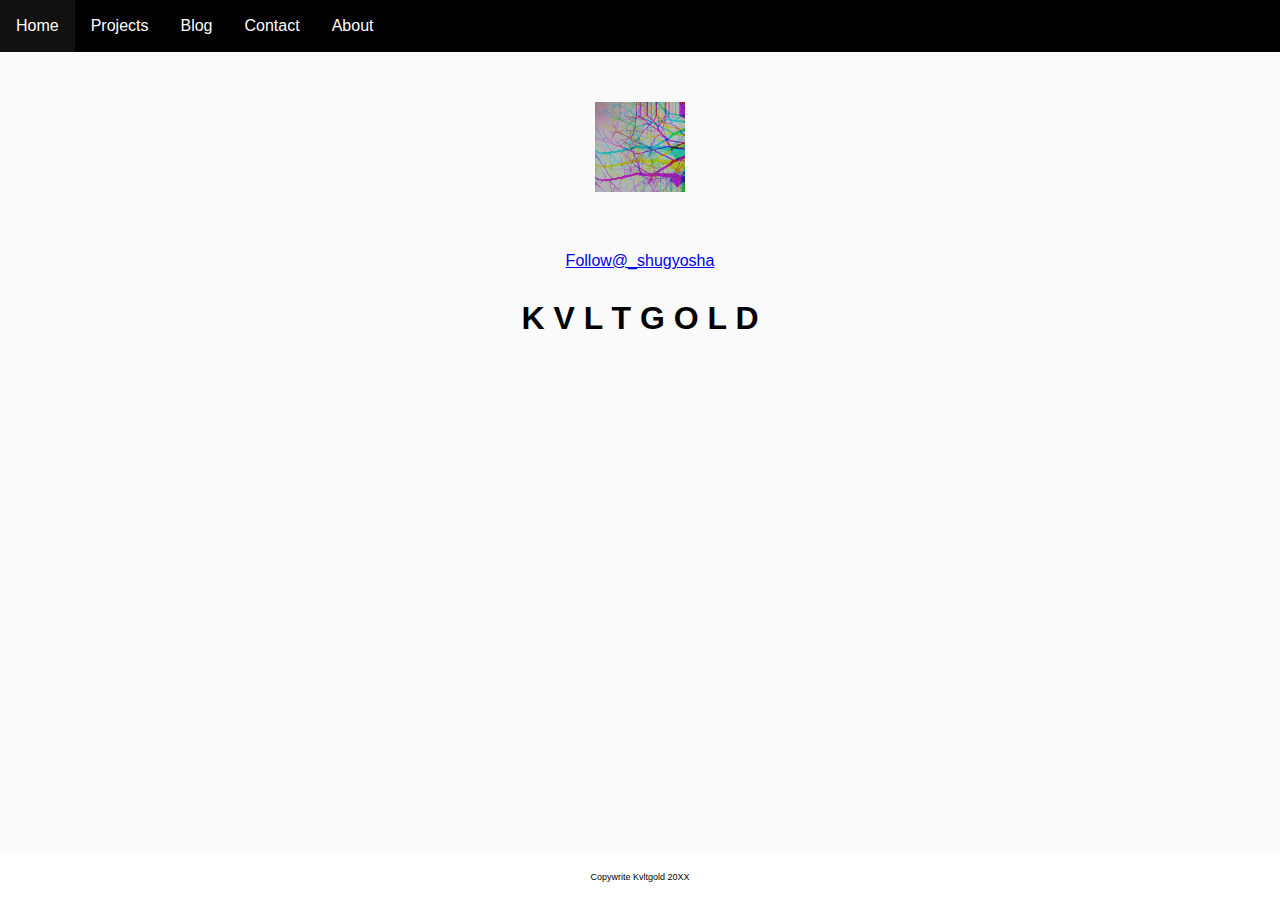
<file: index.html>
<!DOCTYPE html>
<html>
	<head>
		<title>K V l T G o L D</title>
		<link rel="stylesheet" type="text/css" href="style.css">
	</head>
	<body>
	<div>
		<header>
	<ul>
  		<li><a href="/index.html">Home</a></li>
  		<li><a href="/projects.html">Projects</a></li>
  		<li><a href="/blog.html">Blog</a></li>
  		<li><a href="/contact.html">Contact</a></li>
  		<li><a class="active" href="/about.html">About</a></li>
	</ul>
	</div>
		<div class="logo">
			<img src="img/kvltlogo.jpg" alt="kvltgold logo"
				width="90" height="90" alt="kvltlogo" />
		</div>
		<div class="twitter">
			<a href="https://twitter.com/_shugyosha" class="twitter-follow-button" data-show-count="true">Follow@_shugyosha</a><script async src="//platform.twitter.com/widgets.js" charset="utf-8"></script>
		</div>

		</header>
 
		<main>
		<div class="WELCOME">
			<h1>K V L T G O L D</h1>
		<div>
		</main>

		<div class="footer"><footer>Copywrite Kvltgold 20XX</footer></div>
	</body>

</html>
</file>
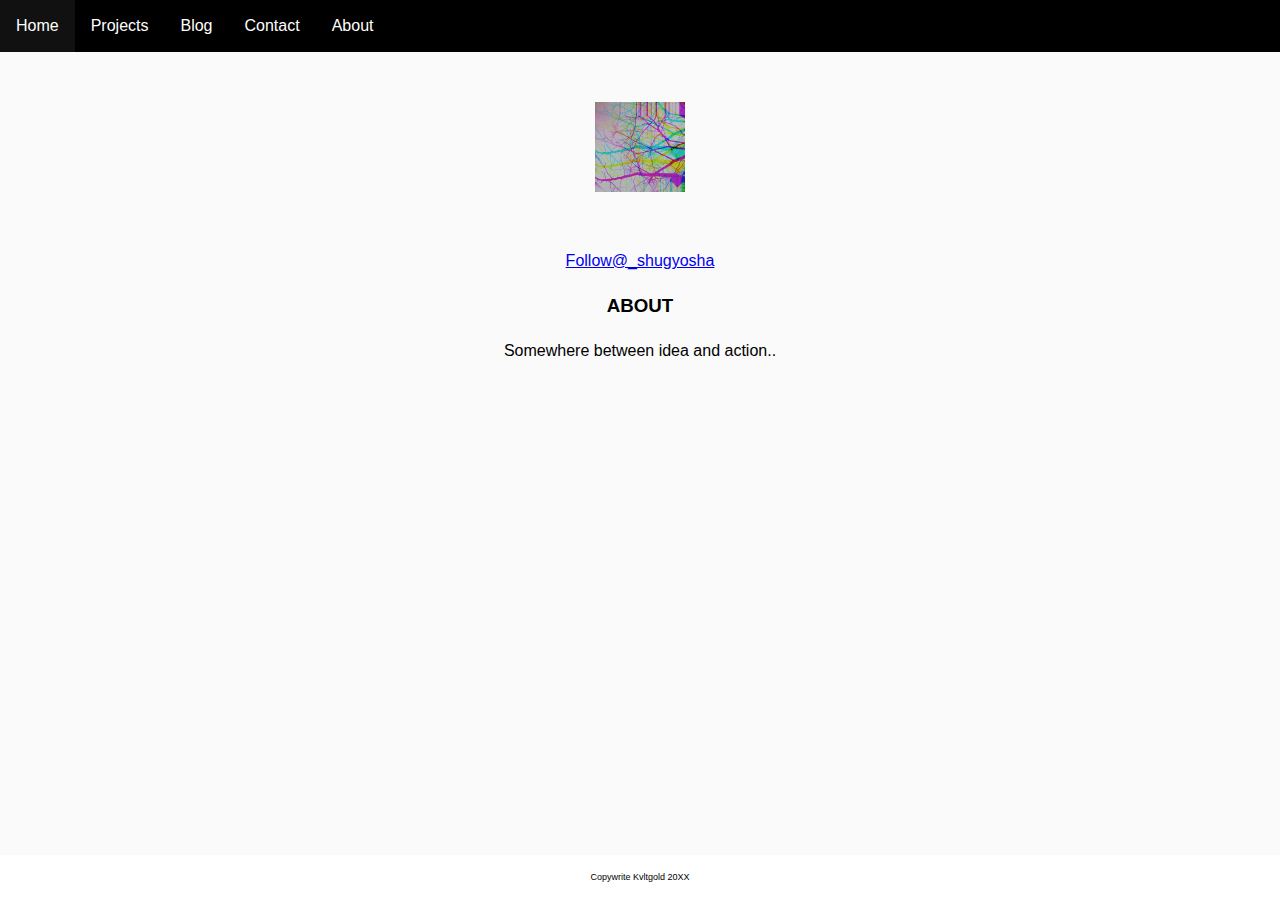
<file: about.html>
<!DOCTYPE html>
<html>
	<head>
		<title>K V l T G o L D</title>
		<link rel="stylesheet" type="text/css" href="style.css">
	</head>
	<body>
<div>
		<header>
	<ul>
  		<li><a href="/index.html">Home</a></li>
  		<li><a href="/projects.html">Projects</a></li>
  		<li><a href="/blog.html">Blog</a></li>
  		<li><a href="/contact.html">Contact</a></li>
  		<li><a class="active" href="/about.html">About</a></li>
	</ul>
</div>
		<div class="logo">
			<img src="img/kvltlogo.jpg" alt="kvltgold logo"
				width="90" height="90" alt="kvltlogo" />
		</div>
		<div class="twitter">
			<a href="https://twitter.com/_shugyosha" class="twitter-follow-button" data-show-count="true">Follow@_shugyosha</a><script async src="//platform.twitter.com/widgets.js" charset="utf-8"></script>
		</div>

		</header>
 
		<main>

		<div class="ABOUT">
			<h3>ABOUT</h3>
				<p>Somewhere between idea and action..</p>
		</div>

		<div>
		</main>

		<div class="footer">
			<footer>Copywrite Kvltgold 20XX</footer>
		</div>

	</body>
<!--Design, javascript & layout by kvltgold/Tatenda M.-->
</html>
</file>
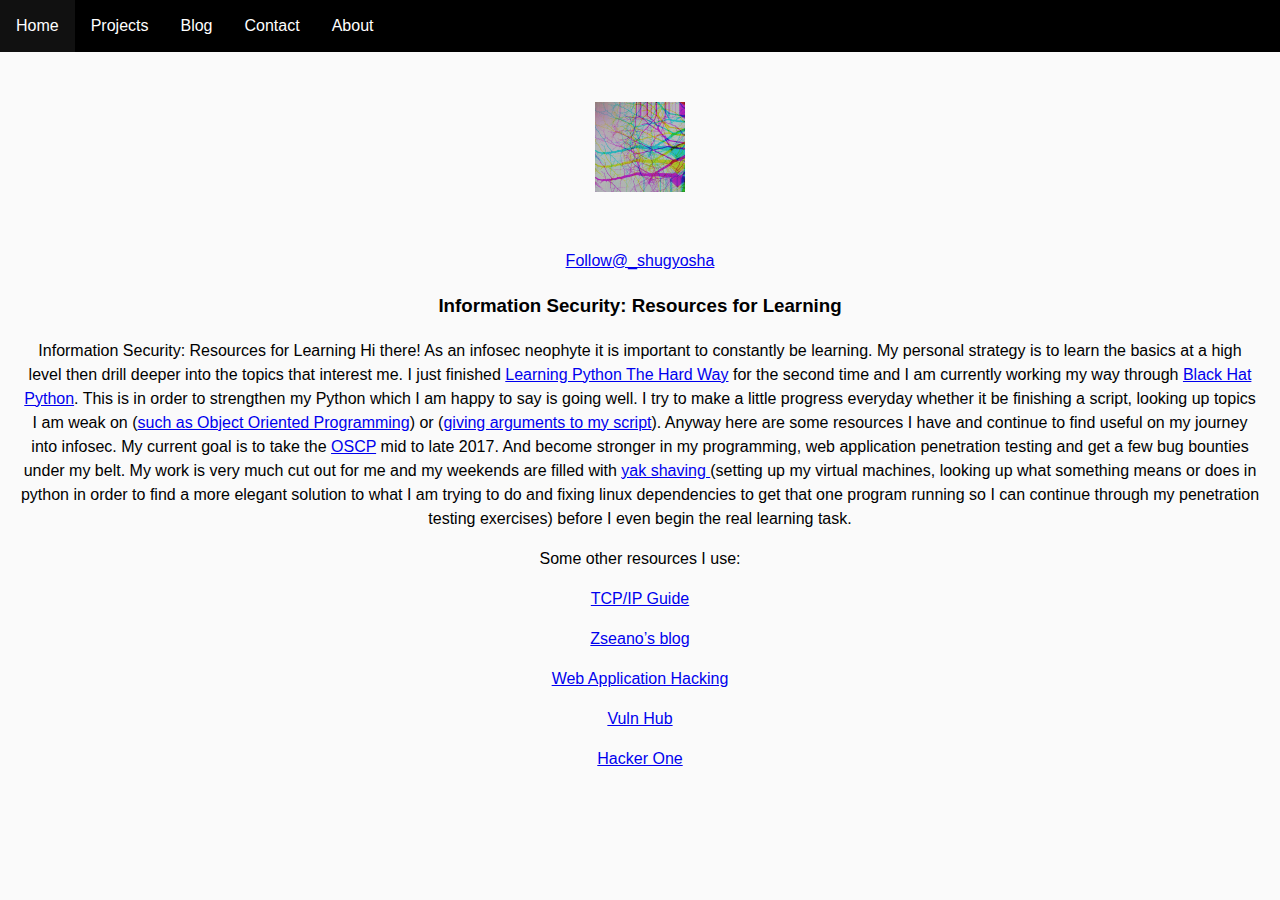
<file: blog.html>
<!DOCTYPE html>
<html>
	<head>
		<title>K V l T G o L D</title>
		<link rel="stylesheet" type="text/css" href="style.css">
	</head>
	<body>
<div>
		<header>
	<ul>
  		<li><a href="/index.html">Home</a></li>
  		<li><a href="/projects.html">Projects</a></li>
  		<li><a href="/blog.html">Blog</a></li>
  		<li><a href="/contact.html">Contact</a></li>
  		<li><a class="active" href="/about.html">About</a></li>
	</ul>
</div>
		<div class="logo">
			<img src="img/kvltlogo.jpg" alt="kvltgold logo"
				width="90" height="90" alt="kvltlogo" />
		</div>
		<div class="twitter">
			<a href="https://twitter.com/_shugyosha" class="twitter-follow-button" data-show-count="true">Follow@_shugyosha</a><script async src="//platform.twitter.com/widgets.js" charset="utf-8"></script>
		</div>

		</header>
 
		<main>

		<div class="ABOUT">
			<h3 class="title">Information Security: Resources for Learning</h3>
				<p class="content">
					Information Security: Resources for Learning
					Hi there!

					As an infosec neophyte it is important to constantly be learning. My personal strategy is to learn the basics at a high level then drill deeper into the topics that interest me.

					I just finished <a href="https://www.learnpythonthehardway.org" target="_blank">Learning Python The Hard Way</a> for the second time and I am currently working my way through <a href="https://www.amazon.com/Black-Hat-Python-Programming-Pentesters-ebook/dp/B00QL616DW" target="_blank">Black Hat Python</a>. This is in order to strengthen my Python which I am happy to say is going well. I try to make a little progress everyday whether it be finishing a script, looking up topics I am weak on (<a href="http://inventwithpython.com/blog/2014/12/02/why-is-object-oriented-programming-useful-with-an-role-playing-game-example/" target="_blank">such as Object Oriented Programming</a>) or (<a href="https://www.tutorialspoint.com/python/python_command_line_arguments.htm">giving arguments to my script</a>).

					Anyway here are some resources I have and continue to find useful on my journey into infosec. My current goal is to take the <a href="https://www.offensive-security.com/information-security-certifications/oscp-offensive-security-certified-professional/" target="_blank">OSCP</a> mid to late 2017. And become stronger in my programming, web application penetration testing and get a few bug bounties under my belt. My work is very much cut out for me and my weekends are filled with <a href="https://www.urbandictionary.com/define.php?term=yak%20shaving" target="_blank">yak shaving </a> (setting up my virtual machines, looking up what something means or does in python in order to find a more elegant solution to what I am trying to do and fixing linux dependencies to get that one program running so I can continue through my penetration testing exercises) before I even begin the real learning task.
				<div class="links">
					<p>Some other resources I use:</p>
					<p><a href="http://www.tcpipguide.com/free/index.htm" target="_blank">TCP/IP Guide</a></p>
					<p><a href="http://zseano.com/" target="_blank">Zseano&#8217;s blog</a></p>
					<p><a href="https://github.com/wtsxDev/List-of-web-application-security" target="_blank">Web Application Hacking</a></p>
					<p><a href="https://www.vulnhub.com/" target="_blank">Vuln Hub</a></p>
					<p><a href="https://hackerone.com/" target="_blank">Hacker One</a></p>
				</div>
				</p>
		</div>

		<div>
		</main>

	</body>
<!--Design, javascript & layout by kvltgold/Tatenda M.-->
</html>
</file>
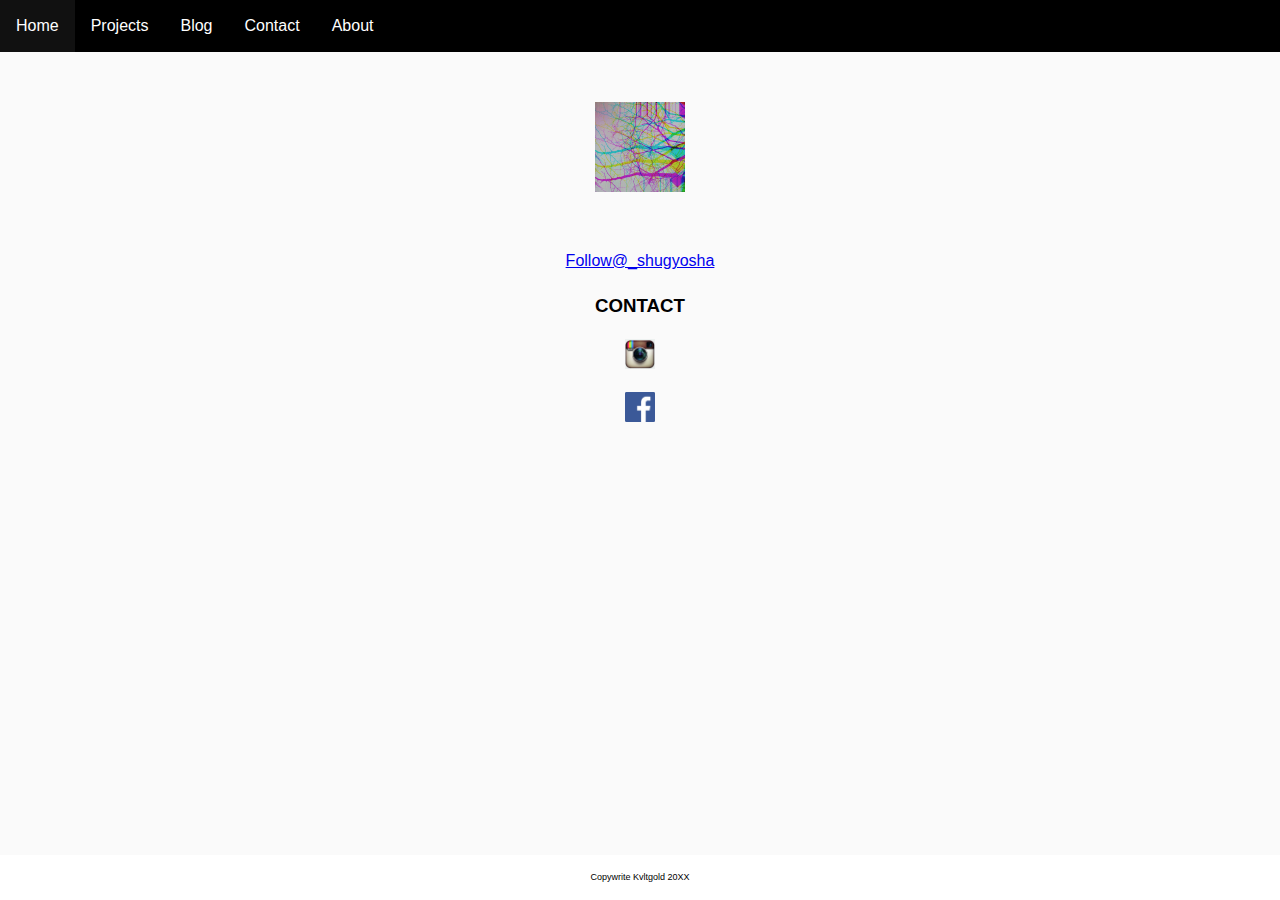
<file: contact.html>
<!DOCTYPE html>
<html>
	<head>
		<title>K V l T G o L D</title>
		<link rel="stylesheet" type="text/css" href="style.css">
	</head>
	<body>
<div>
		<header>
	<ul>
  		<li><a href="/index.html">Home</a></li>
  		<li><a href="/projects.html">Projects</a></li>
  		<li><a href="/blog.html">Blog</a></li>
  		<li><a href="/contact.html">Contact</a></li>
  		<li><a class="active" href="/about.html">About</a></li>
	</ul>
</div>
		<div class="logo">
			<img src="img/kvltlogo.jpg" alt="kvltgold logo"
				width="90" height="90" alt="kvltlogo" />
		</div>

		</header>
 
		<main>

		<div class="CONTACT">
			<div class="twitter">
			<a href="https://twitter.com/_shugyosha" class="twitter-follow-button" data-show-count="true">Follow@_shugyosha</a><script async src="//platform.twitter.com/widgets.js" charset="utf-8"></script>
			<h3>CONTACT</h3>
			<p><a href="https://www.instagram.com/kvltgold/">
				<img src="img/instagramlogo.jpg" width="30" height="30"/></p>
			<p><a href="https://www.facebook.com/kvltgold/">
				<img src="img/facebooklogo.jpg" width="30" height="30"/></p>
			</a>
			
		</div>

		</div>

		<div>
		</main>

		<div class="footer">
			<footer>Copywrite Kvltgold 20XX</footer>
		</div>

	</body>
<!--Design, javascript & layout by kvltgold/Tatenda M.-->

</html>
</file>
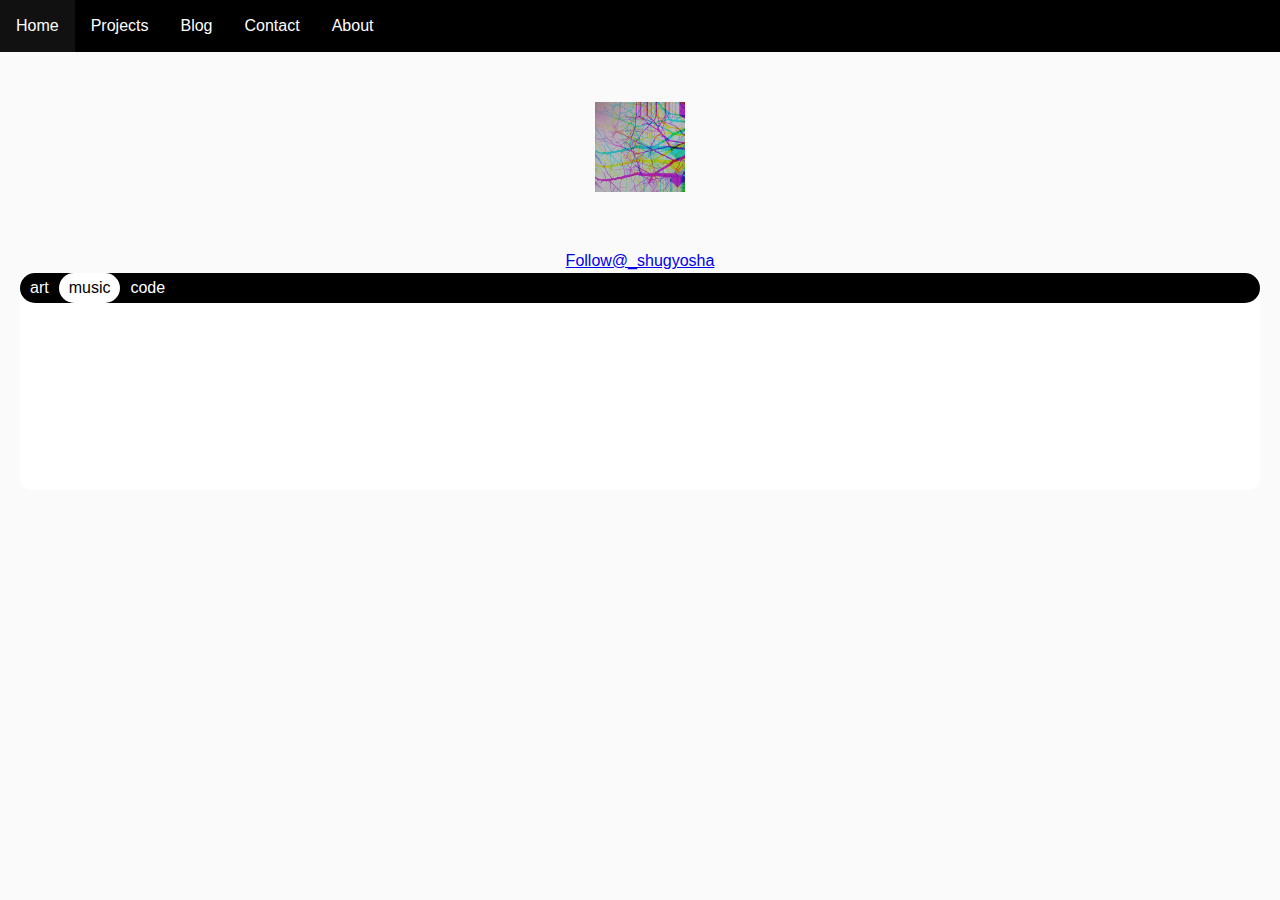
<file: projects.html>
<!DOCTYPE html>
<html>
	<head>
		<title>K V l T G o L D</title>
		<link rel="stylesheet" type="text/css" href="style.css">
	</head>
	<body>
<div>
		<header>
	<ul>
  		<li><a href="/index.html">Home</a></li>
  		<li><a href="/projects.html">Projects</a></li>
  		<li><a href="/blog.html">Blog</a></li>
  		<li><a href="/contact.html">Contact</a></li>
  		<li><a class="active" href="/about.html">About</a></li>
	</ul>
</div>
		<div class="logo">
			<img src="img/kvltlogo.jpg" alt="kvltgold logo"
				width="90" height="90" alt="kvltlogo" />
		</div>

		<div class="twitter">
			<a href="https://twitter.com/_shugyosha" class="twitter-follow-button" data-show-count="true">Follow@_shugyosha</a><script async src="//platform.twitter.com/widgets.js" charset="utf-8"></script>
		</div>

		</header>
 
		<main>
<!--<div class="tab-panels">
		<ul class="tabs">
			<li class="active">panel1</li>
			<li>music</li>
			<li>writing</li>
			<li>coding</li>
			<li>art</li>
		</ul>
		<div id="panel1" class="panel active">
			<div class="music">
			<iframe style="border: 0; width: 400px; height: 274px;" src="https://bandcamp.com/EmbeddedPlayer/album=3627288732/size=large/bgcol=ffffff/linkcol=0687f5/artwork=small/transparent=true/" seamless><a href="http://kvltmusik.bandcamp.com/album/via-negativa-ep">Via Negativa EP by via negativa</a></iframe>
			</div>
		</div>
	</div> -->
			<div class="tab-panels">
            <ul class="tabs">
                <li rel="art">art</li>
                <li rel="music" class="active">music</li>
                <li rel="code">code</li>
            </ul>
	    <div id="art" class="panel">
                <img src="img/kvltlogo.jpg" alt="kvltgold logo"
				width="600" height="600" alt="kvltlogo"/><br/>
            </div>
            <div id="music" class="panel active">
                <iframe style="border: 0; width: 100%; height: 120px;" src="https://bandcamp.com/EmbeddedPlayer/album=3627288732/size=large/bgcol=333333/linkcol=e32c14/tracklist=false/artwork=small/transparent=true/" seamless><a href="http://kvltmusik.bandcamp.com/album/via-negativa-ep">Via Negativa EP</a></iframe>
            </div>
            <div id="code" class="panel">
                <a href="https://github.com/red-leaf1" target="_blank">Github</a>
            </div>
        </div>
		<div>
		</main>

	</body>

<script src="scripts/jquery-3.2.1.js"></script>

<script>
		
$(function() {

	$('.tab-panels .tabs li').on('click', function() {

		var panel = $(this).closest('.tab-panels');

		panel.find('.tabs li.active').removeClass('active');
		$(this).addClass('active');

		//figure out which panel to show
		var panelToShow = $(this).attr('rel');
		
		//hide current panel	
		panel.find('.panel.active').slideUp(300, showNextPanel);

		//show next panel
		function showNextPanel() {
			$(this).removeClass('active');

			$('#'+panelToShow).slideDown(300, function () {
				$(this).addClass('active');
			});
		}

	});

});


</script>
<!--Design, javascript & layout by kvltgold/Tatenda M.-->
</html>
</file>
<file: style.css>
body {
  /* Set margin to 0 pixels on all sides */
  margin: 0px;
  /* Set font family to be Helvetica or Arial */
  font-family: Arial, Helvetica, sans-serif;
  /* Set line height to be 1.5 times larger than default */  
  line-height: 1.5;

  background-color: #ffffff;
}

header {
  /* Set text alignment to center */
  color: #ffffff;
}

ul  {
  list-style-type: none;
  margin: 0;
  padding: 0;
  background-color: black;
}

li {
  display: inline;
}

ul {
    list-style-type: none;
    margin: 0;
    padding: 0;
    overflow: hidden;
    background-color: black;
}


li {
    float: left;
}

li a {
    display: block;
    color: white;
    text-align: center;
    padding: 14px 16px;
    text-decoration: none;
}

/* Change the link color to #111 (black) on hover */
li a:hover {
    background-color: #111;
}

main {
  /* Set maximum width to be 800 pixels */
  max-width: 800;
  /* Set margin to be automatically calculated on all sides */
  margin: auto;
  /* Set padding to be 0 pixels top & bottom, and 20 pixels left & right */
  padding: 0px 20px;
}

.header {
  color: #ffffff;
}

p {
  /* Set font color to be the hex code 666666 */
  color: 666666;

}

.WELCOME {
  color: black;
}


.topnav a {
    width:500px;
    display:table;
    border-collapse: collapse;
    li{
        display:table-cell;
        text-align:center;
        box-sizing: border-box;
        border: #888 1px solid;
    }
}


.kvltgold {
  color: black;
}

body {
    background: #fafafa;
    font-family: "Helvetica Neue", Helvetica, Arial, sans-serif;
    color: black;
}


.tab-panels ul {
    margin: 0;
    padding: 0;
    border-radius: 25px;
}
.tab-panels ul li {
    list-style-type: none;
    display: inline-block;
    margin: 0;
    padding: 3px 10px;
    border-radius: 10px 10px 10px 10px;
    font-weight: 200;
    cursor: pointer;

}

.tab-panels ul li:hover {
    background: white;
    color: black;
    border-radius: 25px;
}

.tab-panels ul li.active {
    color: black;
    background: white;
    border-radius: 25px;
}

.tab-panels .panel {
    display:none;
    padding: 30px;
    border-radius: 25px;
    background-color: white;
    text-align: center;
}

.tab-panels .panel.active {
    display:block;
}


}

.panel {
  text-align: center;
  border-radius: 25px;
}

#code {
  color: red;
}

.ABOUT {
  color: black;
}

.logo {
  text-align: center;
  padding-top: 50px;
}

.twitter {
  text-align: center;
  padding-top: 50px;
}

.tab-panels {
  background-color: white;
  text-align: center;
  color: white;
  border-radius: 10px;
}

img {
  /* Set max width to be 100% of the containing element */
  max-width: 100%;
}

h1 {
  /* Set border along bottom to be a black solid line 5 pixels thick */
  text-align: center;
}

p {
  text-align: center;
}

h2 {
  /* Set font color to be purple (BONUS: try using a hex or rgb code!) */
  text-align: center;
}

.content {
  margin: auto;
  text-align: center;
}

.music {
  text-align: center;
  max-width: auto;
}

.CONTACT{
  text-align: center;
}

.ABOUT{
  text-align: center;
}

.links{
  text-align: center;
  padding-bottom: 50px;
}

.footer {
  /* Set font color to white */
  color: black;
  /* Set background color to white */
  background-color: white;
  /* Set padding on all sides to be 20 pixels */
  /* Set text alignment to center */
  text-align: center;
  /* Set margin on top to be 60 pixels */
  margin-bottom: 0px;

  position: absolute;

  right: 0px;
  bottom: 0px;
  left: 0px;
  padding: 1rem;
  font-size: 9px;
}

@media (max-width: 600px) {

  body {
    /* Set the background color to be purple */
    background-color: white;  
    /* Set the font color to be white */
    color: black;
  }

  .music  {
    max-width: auto;
    text-align: center;
    padding: auto;
  }

  /* Question - did the font color change? If not, why? Let's fix that below */

  /* Where did the H2's go? See if you can fix that too! */

}
</file>
